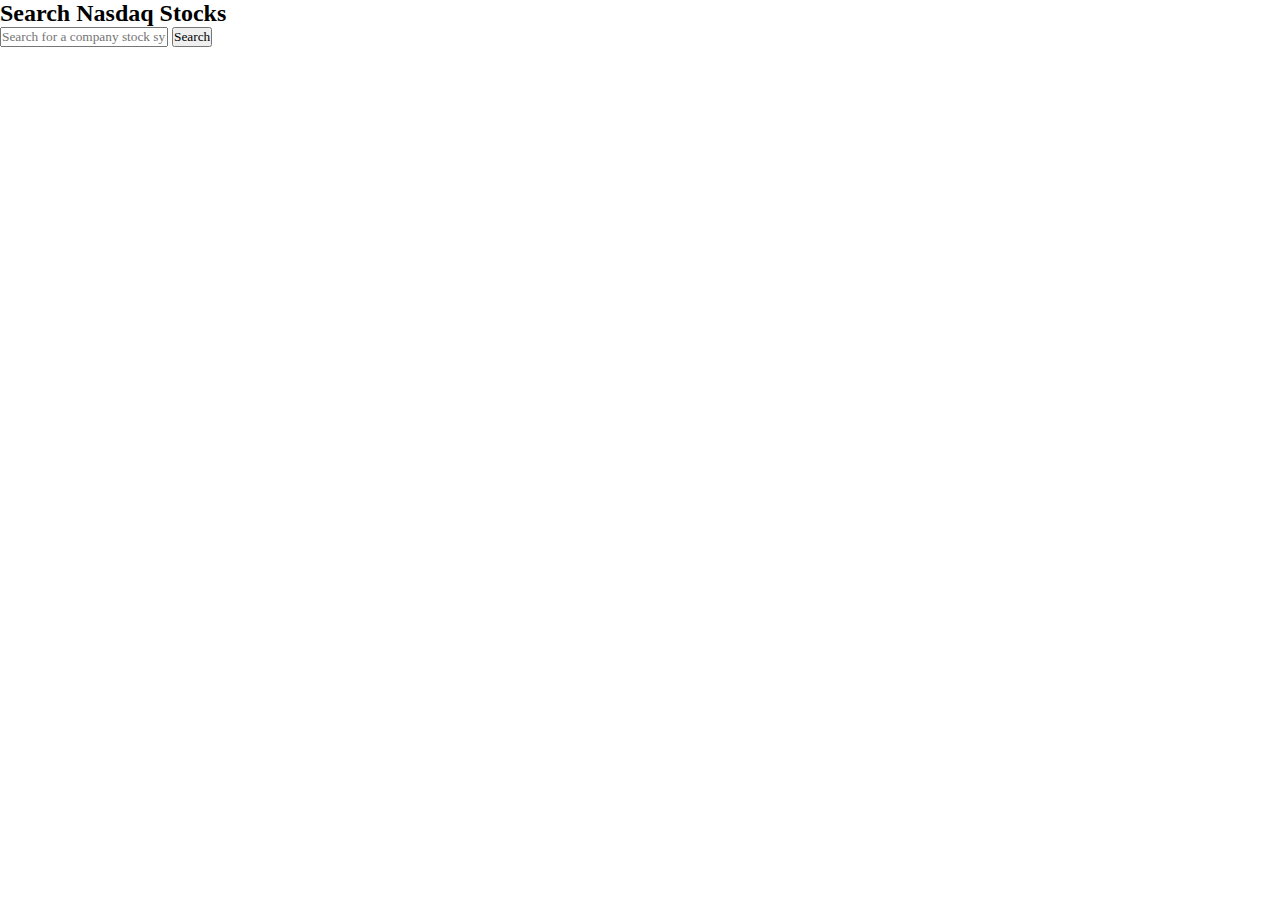
<file: index.html>
<!DOCTYPE html>
<html lang="en">

<head>
    <title>Search Nasdaq Stocks</title>
    <link href="/css/style.css" rel="stylesheet" />
    <link rel="icon" type="image/x-icon" href="/images/stocks.ico">
    <link href="https://cdn.jsdelivr.net/npm/bootstrap@5.0.2/dist/css/bootstrap.min.css" rel="stylesheet"
        integrity="sha384-EVSTQN3/azprG1Anm3QDgpJLIm9Nao0Yz1ztcQTwFspd3yD65VohhpuuCOmLASjC" crossorigin="anonymous">
    <link rel="stylesheet" href="https://cdnjs.cloudflare.com/ajax/libs/font-awesome/5.15.3/css/all.min.css">
</head>

<body>
    <div id="marquee"></div>
    <div class="container mt-5 shadow-lg p-5 bg-white rounded">
        <h2 class="mb-4 text-center display-4">Search Nasdaq Stocks</h2>
        <div id="form"></div>
        <div id="results"></div>
    </div>
    <script src="/js/Marquee.js"></script>
    <script src="/js/SearchResult.js"></script>
    <script src="/js/SearchForm.js"></script>
    <script>
        (async function () {
            const marquee = new Marquee(document.getElementById('marquee'));
            marquee.load();
            const form = new SearchForm(document.getElementById('form'));
            const results = new SearchResults(document.getElementById('results'));
            form.onSearch((companies) => {
                results.renderResults(companies);
            })
        })
    ()
    </script>
</body>

</html>
</file>
<file: css/style.css>
/* Reset styles */
* {
  margin: 0;
  padding: 0;
  box-sizing: border-box;
  font-family: Poppins;
}

html,
body {
  display: flex;
  flex-direction: column;
  height: 100%;
  width: 100%;
  align-self: center;
}


.container-effect {
  background: white;
  box-shadow: 6px 0px 18px rgba(0, 0, 0, 0.06);
}
.list-group-item a,
#companyName a{
  text-decoration: none;
}
.list-group-item img {
  max-width: 100%; 
  max-height: 50px; 
  object-fit: contain;
}

.d-flex{
  align-items: center;
  text-align: center;
  
}
.d-flex p{
  display: flex;
  align-self: center;
}
#image {
  height: 100px;
}

#marquee {
  overflow: hidden;
  white-space: nowrap;
  box-sizing: border-box;
}

.marquee-content {
  display: inline-block;
  padding-left: 100%;
  animation: marquee 100s linear infinite;
}

@keyframes marquee {
  from { transform: translateX(0); }
  to { transform: translateX(-100%); }
}
#results{
  width: 100%;
}
</file>
